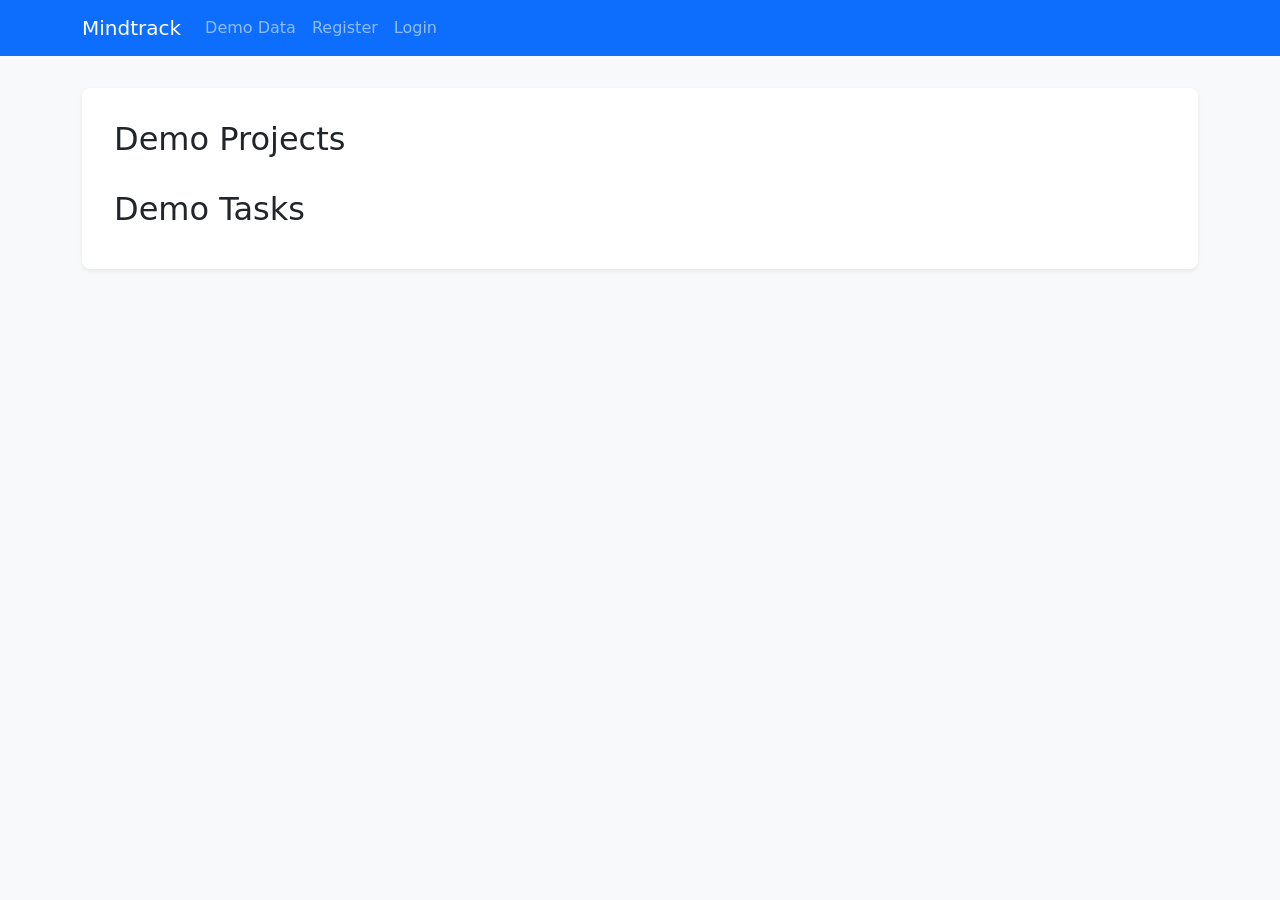
<file: frontend/index.html>
<!DOCTYPE html>
<html lang="en">
<head>
    <meta charset="UTF-8">
    <meta name="viewport" content="width=device-width, initial-scale=1.0">
    <title>Mindtrack - Learning Progress Tracker</title>
    <link href="https://cdn.jsdelivr.net/npm/bootstrap@5.1.3/dist/css/bootstrap.min.css" rel="stylesheet">
    <link href="css/style.css" rel="stylesheet">
</head>
<body>
    <nav class="navbar navbar-expand-lg navbar-dark bg-primary">
        <div class="container">
            <a class="navbar-brand" href="#">Mindtrack</a>
            <button class="navbar-toggler" type="button" data-bs-toggle="collapse" data-bs-target="#navbarNav">
                <span class="navbar-toggler-icon"></span>
            </button>
            <div class="collapse navbar-collapse" id="navbarNav">
                <ul class="navbar-nav">
                    <li class="nav-item">
                        <a class="nav-link" href="#" id="demoLink">Demo Data</a>
                    </li>
                    <li class="nav-item">
                        <a class="nav-link" href="#" id="registerLink">Register</a>
                    </li>
                    <li class="nav-item">
                        <a class="nav-link" href="#" id="loginLink">Login</a>
                    </li>
                </ul>
            </div>
        </div>
    </nav>

    <div class="container mt-4">
        <!-- Demo Section -->
        <div id="demoSection" class="section">
            <h2>Demo Projects</h2>
            <div id="demoProjects" class="row"></div>
            
            <h2 class="mt-4">Demo Tasks</h2>
            <div id="demoTasks" class="row"></div>
        </div>

        <!-- Auth Section -->
        <div id="authSection" class="section" style="display: none;">
            <div class="row">
                <div class="col-md-6">
                    <h2>Register</h2>
                    <form id="registerForm">
                        <div class="mb-3">
                            <label for="registerEmail" class="form-label">Email</label>
                            <input type="email" class="form-control" id="registerEmail" required>
                        </div>
                        <div class="mb-3">
                            <label for="registerPassword" class="form-label">Password</label>
                            <input type="password" class="form-control" id="registerPassword" required>
                        </div>
                        <button type="submit" class="btn btn-primary">Register</button>
                    </form>
                </div>
                <div class="col-md-6">
                    <h2>Login</h2>
                    <form id="loginForm">
                        <div class="mb-3">
                            <label for="loginEmail" class="form-label">Email</label>
                            <input type="email" class="form-control" id="loginEmail" required>
                        </div>
                        <div class="mb-3">
                            <label for="loginPassword" class="form-label">Password</label>
                            <input type="password" class="form-control" id="loginPassword" required>
                        </div>
                        <button type="submit" class="btn btn-primary">Login</button>
                    </form>
                </div>
            </div>
        </div>

        <!-- User Section -->
        <div id="userSection" class="section" style="display: none;">
            <h2>Your Tasks</h2>
            <div id="userTasks" class="row"></div>
            
            <h2 class="mt-4">Your API Key</h2>
            <div class="card">
                <div class="card-body">
                    <code id="apiKeyDisplay"></code>
                    <button class="btn btn-sm btn-primary ms-2" id="copyApiKey">Copy</button>
                </div>
            </div>
        </div>
    </div>

    <script src="https://cdn.jsdelivr.net/npm/bootstrap@5.1.3/dist/js/bootstrap.bundle.min.js"></script>
    <script src="js/app.js"></script>
</body>
</html>
</file>
<file: frontend/css/style.css>
body {
    background-color: #f8f9fa;
}

.navbar {
    margin-bottom: 2rem;
}

.section {
    background-color: white;
    padding: 2rem;
    border-radius: 0.5rem;
    box-shadow: 0 0.125rem 0.25rem rgba(0, 0, 0, 0.075);
    margin-bottom: 2rem;
}

.task-card {
    margin-bottom: 1rem;
}

.task-card .card-body {
    display: flex;
    justify-content: space-between;
    align-items: center;
}

.task-actions {
    display: flex;
    gap: 0.5rem;
}

#apiKeyDisplay {
    font-size: 1rem;
    word-break: break-all;
}

.feedback-form {
    margin-top: 1rem;
}

.feedback-list {
    margin-top: 1rem;
}

.feedback-item {
    padding: 0.5rem;
    border-bottom: 1px solid #dee2e6;
}

.feedback-item:last-child {
    border-bottom: none;
}
</file>
